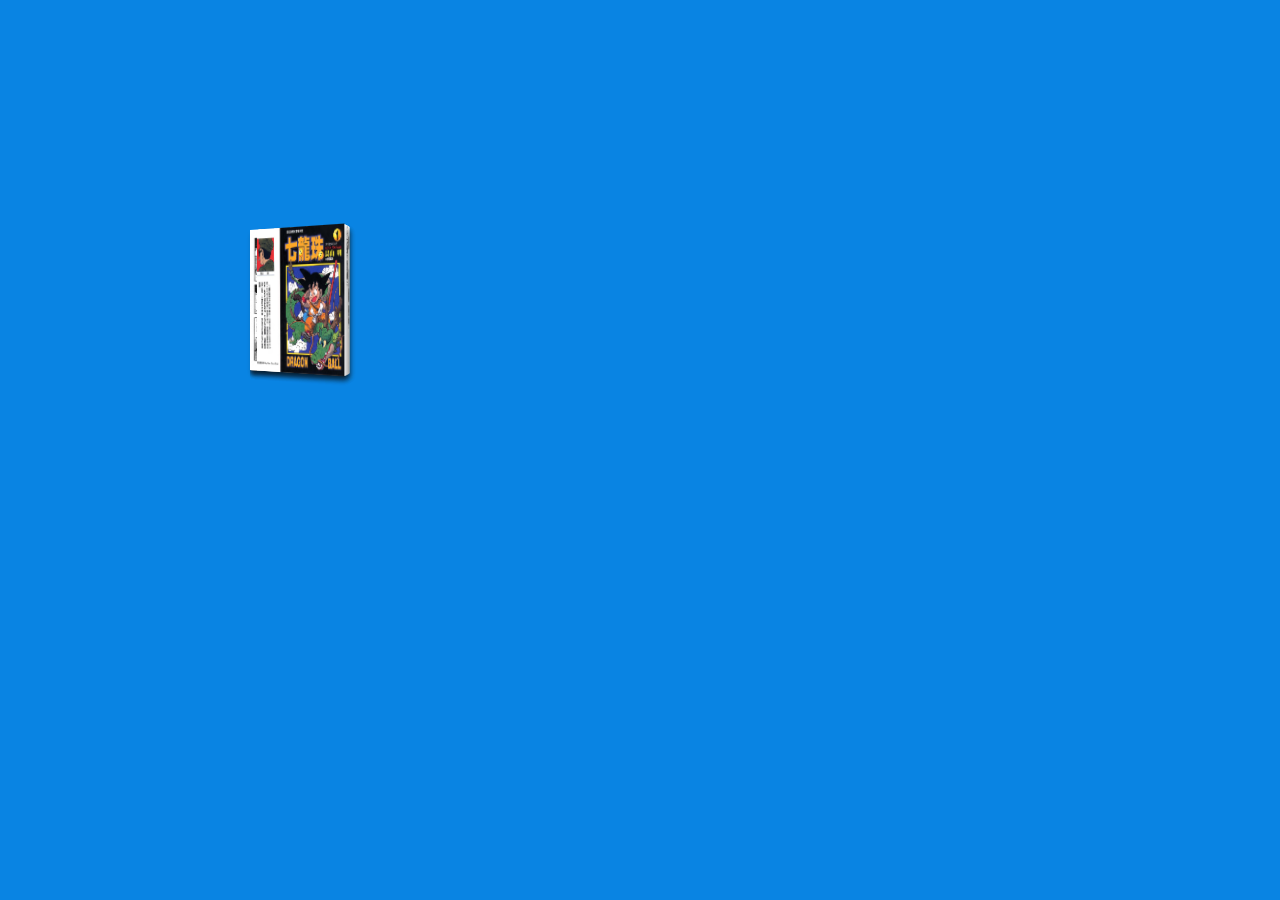
<file: index.html>
<!DOCTYPE html>
<html lang="en">
<head>
    <meta charset="UTF-8">
    <meta name="viewport" content="width=device-width, initial-scale=1.0">
    <title>Document</title>
    <link rel="stylesheet" href="cartoon.css">
</head>
<body>
    
    <ul>
        <li><img src="./sevenbpictur/1.jpg" ></li>
        <li><img src="./sevenbpictur/2.jpg" ></li>
        <li><img src="./sevenbpictur/3.jpg" ></li>
        <li><img src="./sevenbpictur/4.jpg" ></li>
        <li><img src="./sevenbpictur/5.jpg" ></li>
        <li><img src="./sevenbpictur/6.jpg" ></li>
        <li><img src="./sevenbpictur/7.jpg" ></li>
    </ul>

</body>
</html>
</file>
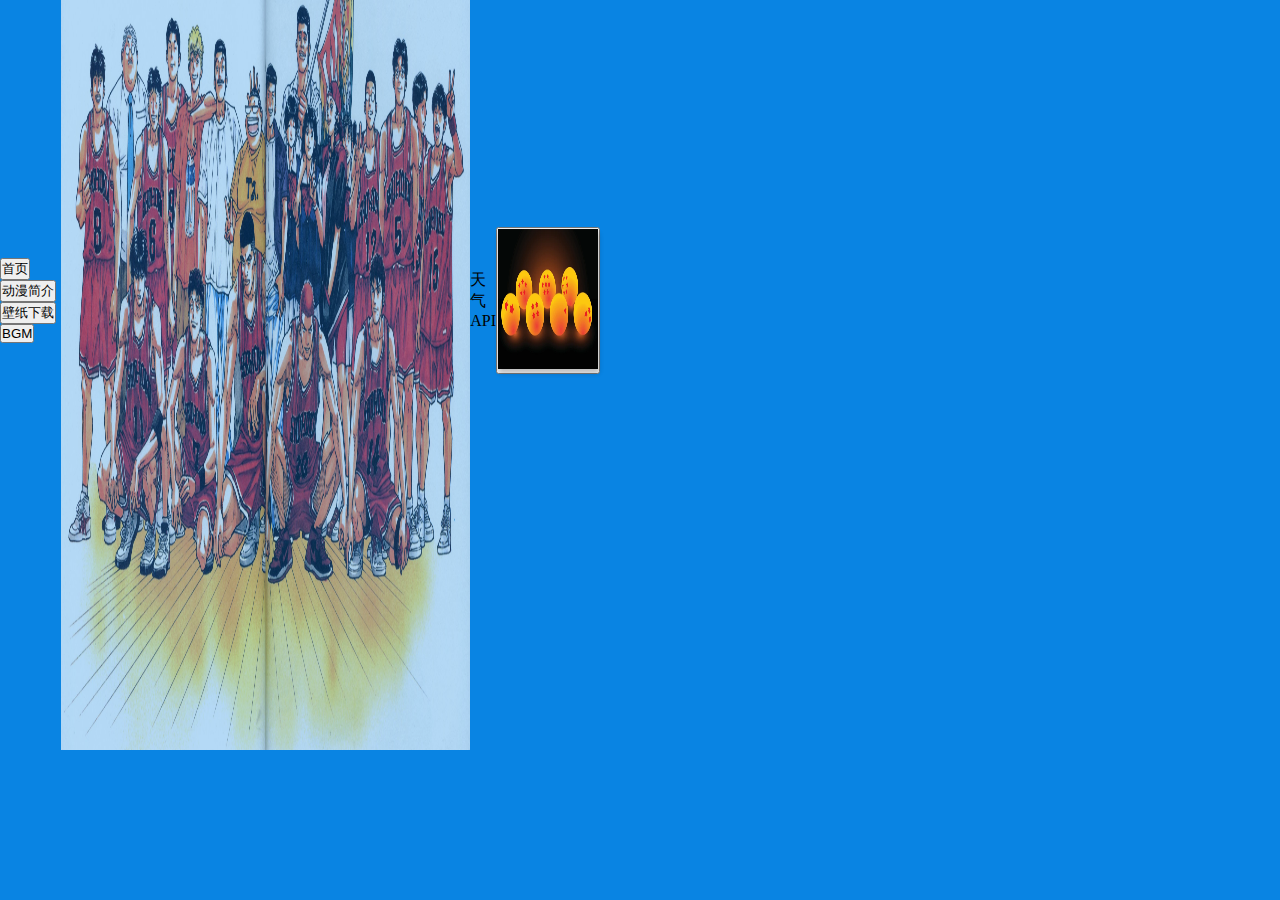
<file: cartoon.html>
<!DOCTYPE html>
<html lang="en">
<head>
    <meta charset="UTF-8">
    <meta name="viewport" content="width=device-width, initial-scale=1.0">
    <title>Document</title>
    <link rel="stylesheet" href="cartoon.css">
</head>
<body>
    <div class="topHeading">
        <button class="Tsize homeButton">
            首页
        </button>
        <button class="Tsize">
            动漫简介
        </button>
        <button class="Tsize">
            壁纸下载
        </button>
        <button class="Tsize">
            BGM
        </button>
    </div>

    <div id="randomBackGround">
        大背景图-random
        <div>image轮播图</div>
    </div>
    <div id="weather">天气API</div>
    <div id="buttonContainer">
        <button id="returnTop">
          <img src="./buttonpicture/light picture dargon ball.webp" alt="七龙珠" id="neonImage">
        </button>
    </div>

    <script src="cartoon.js"></script>
</body>
</html>
</file>
<file: cartoon.css>
*{
    padding: 0;
    margin: 0;
}
body{
    background-color: #0984e3;
    width: 600px;
    height: 600px;
    display: flex;
    justify-content: center;
    align-items: center;
}
ul{
    list-style: none;
    width: 100px;
    height: 140px;
    transform-style: preserve-3d;
    perspective: 500px;
    transition: 1.5s;
}
ul:hover{
    transform: translateX(150px);
}
li{
    position: absolute;
    transform-origin: left;
}
li:nth-child(1){
    transform: rotateY(-25deg);
    transition: 2s;
}
li:nth-child(2){
    transform: rotateY(-23deg);
    transition: 1.7s;
}
li:nth-child(3){
    transform: rotateY(-21deg);
    transition: 1.4s;
}
li:nth-child(4){
    transform: rotateY(-19deg);
    transition: 1.1s;
}
li:nth-child(5){
    transform: rotateY(-17deg);
    transition: 0.8s;
}
li:nth-child(6){
    transform: rotateY(-15deg);
    transition: 0.5s;
}
li:nth-child(7){
    transform: rotateY(-13deg);
}
ul:hover li:nth-child(1){
    transform: rotateY(-180deg);
    transition: 1.4s;
}
ul:hover li:nth-child(2){
    transform: rotateY(-180deg);
    transition: 2s;
}
ul:hover li:nth-child(3){
    transform: rotateY(-180deg);
    transition: 2.6s;
}
ul:hover li:nth-child(4){
    transform: rotateY(-180deg);
    transition: 3.2s;
}
ul:hover li:nth-child(5){
    transform: rotateY(-180deg);
    transition: 3.8s;
}
ul:hover li:nth-child(6){
    transform: rotateY(-180deg);
    transition: 4.4s;
}
img{
    width: 100px;
    height: 140px;
    box-shadow: 1px 4px 5px rgba(0,0,0,0.2);
}
</file>
